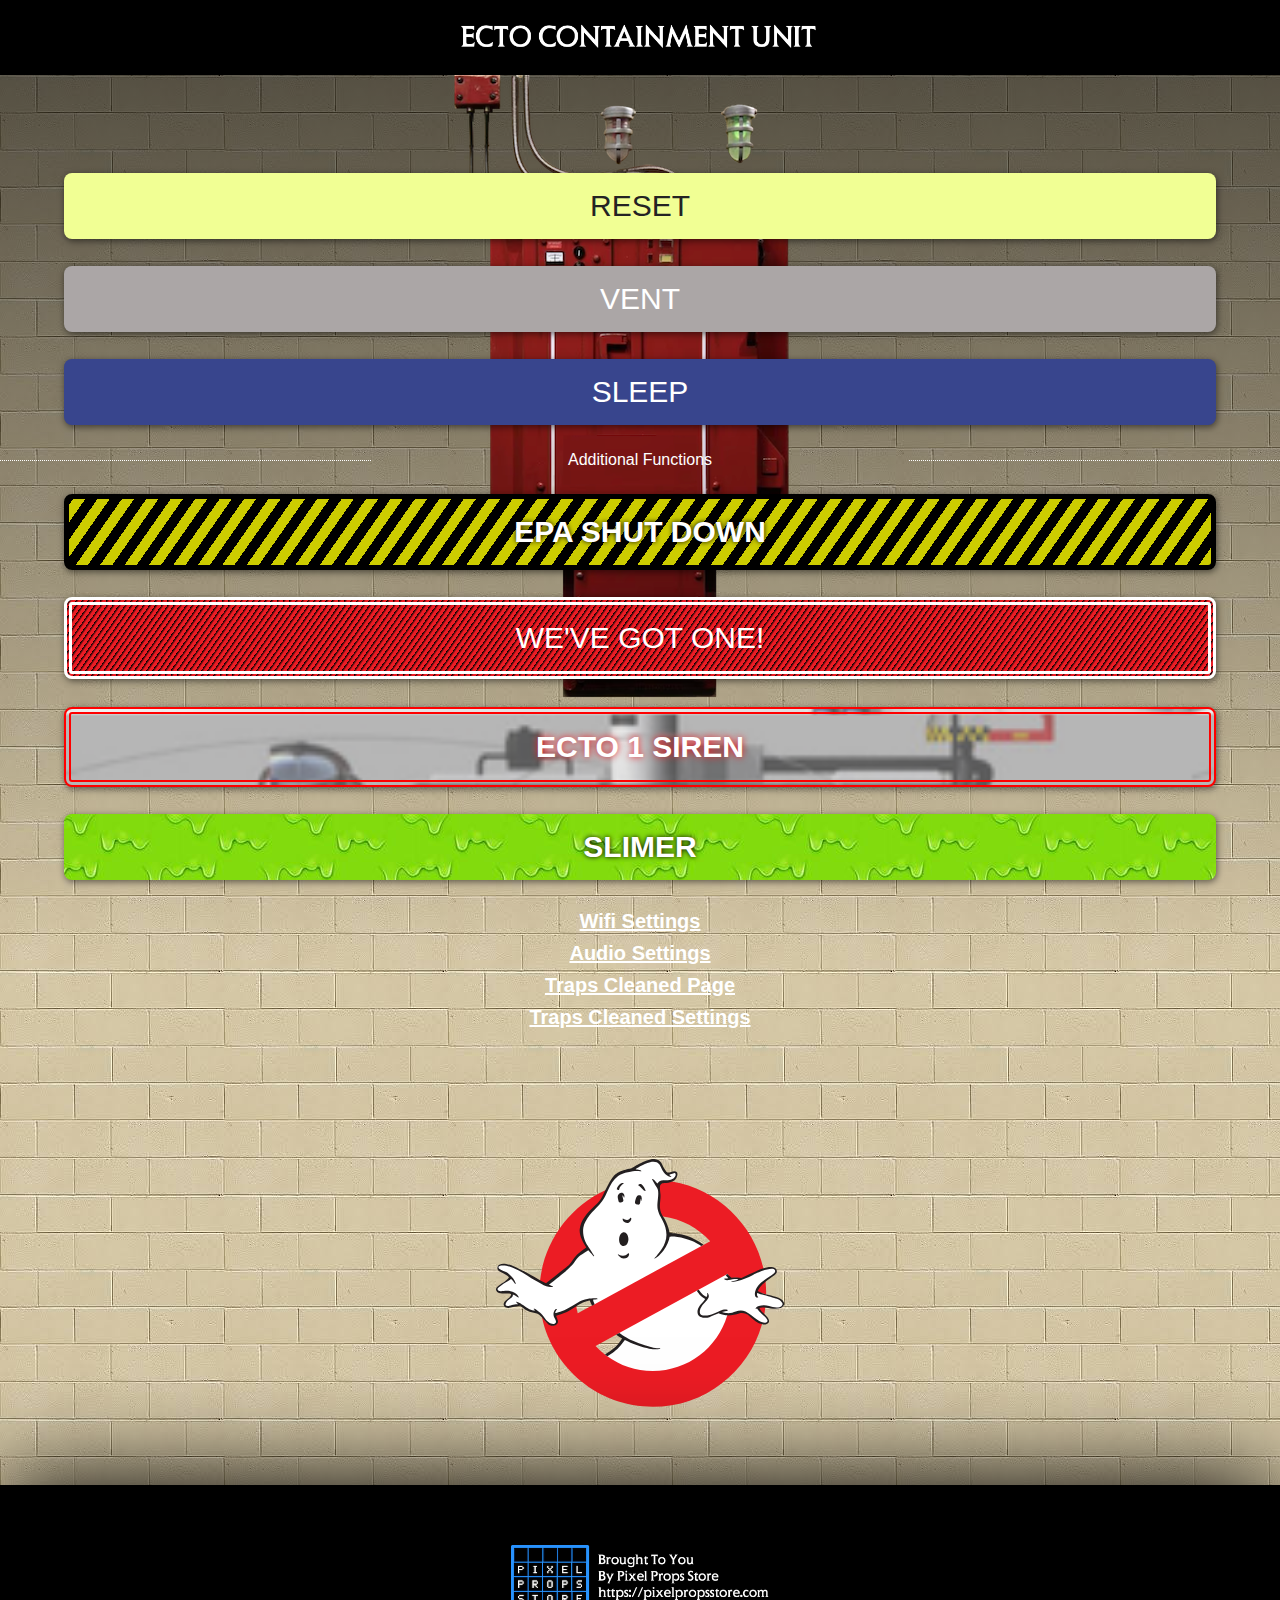
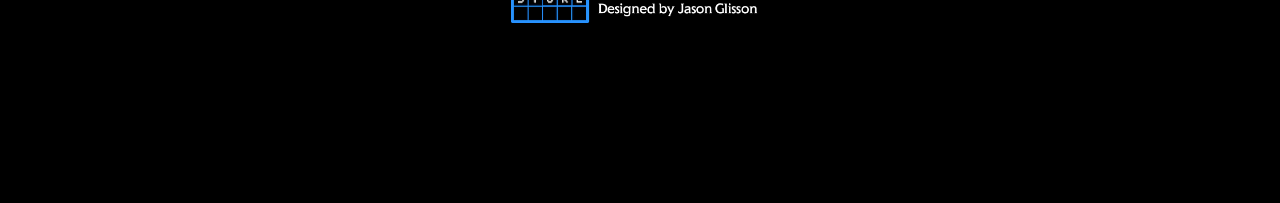
<file: data/index.html>
<!DOCTYPE html>
<html>
<head>
  <title>Ecto Containment Unit</title>
  <meta name="viewport" content="width=device-width, initial-scale=1">
  <link rel="icon" href="data:,">
  <link rel="stylesheet" type="text/css" href="style.css">
</head>
<body>
  <div class="ecu-img"></div>
  <div class="main-title"></div>
  
  <p><a href="/ready"><button class="button ready">RESET</button></a></p>
  <p><a href="/vent"><button class="button vent">VENT</button></a></p>
  <p><a href="/sleep"><button class="button sleep">SLEEP</button></a></p>
  <div class="divider">Additional Functions</div>
  <p><a href="/shut-down"><button class="button epa-shutdown">EPA SHUT DOWN</button></a></p>
  <p><a href="/alarm"><button class="button got-one">WE'VE GOT ONE!</button></a></p>
  <p><a href="/ecto"><button class="button ecto">ECTO 1 SIREN</button></a></p>
  <p><a href="/slimer"><button class="button slimer">SLIMER</button></a></p>

  <ul class="menu">
    <li class="menu-item"><a href="./wifimanager.html" style="color: white; font-weight: bold;">Wifi Settings</a></li>
    <li class="menu-item"><a href="./audio-settings.html" style="color: white; font-weight: bold;">Audio Settings</a></li>
    <li class="menu-item"><a href="./traps-cleaned.html" style="color: white; font-weight: bold;">Traps Cleaned Page</a></li>
    <li class="menu-item"><a href="./traps-cleaned-settings.html" style="color: white; font-weight: bold;">Traps Cleaned Settings</a></li>
  </ul>

  <div class="logo-wrap">
    <svg version="1.1" xmlns="http://www.w3.org/2000/svg" xmlns:xlink="http://www.w3.org/1999/xlink" x="0px" y="0px"
    viewBox="0 0 914.8 790.5" style="enable-background:new 0 0 914.8 790.5;" xml:space="preserve">
    <style type="text/css">
    .st0{fill:#FFFFFF;}
    .st1{fill:#EC1C24;}
    .st2{fill:#231F20;}
    </style>
    <g id="white_fill">
    <path class="st0" d="M895.7,460.3c-0.1-3.1-1.9-5.5-3.5-7.4c-3.5-4.2-7.9-8.6-16.3-11.5c-8-2.8-30.7-9.6-45.6-13.3
      c-6.2-1.5-11.3-3.3-14.4-4.6c-1-0.4-2.2-0.3-3.2,0.2c-0.3,0.2-0.7,0.4-0.9,0.7c0.5-2.4,1.4-5.1,2.7-8.1
      c2.7-6.1,10.5-14.6,16.5-19.9c9-7.9,17.7-13.4,24.8-17.9c6-3.8,10.7-6.8,13.7-10c4-4.2,4.8-8.6,2.3-13.2c-2.2-4.1-6.7-6.1-13.4-6.1
      c-18.6,0-51.9,15.8-59.8,20c-11,5.9-25.2,11.7-37.8,15.7c-0.2-0.9-0.7-1.8-1.4-2.4c-3.2-2.4-12.8-2.4-12.9-2.4c-0.6,0-1.2,0-1.7,0
      c-4,0.2-9.5,1.4-14.3,2.5c0.1-1-0.5-11.6-0.9-13.4l-0.1-0.6c-0.1-0.4-0.2-0.8-0.3-1.2c-0.3-1.1-1.1-2-2.1-2.4
      c-1-0.4-2.2-0.4-3.2,0.1l-88.9,48.4c0,0,0,0,0,0L392.7,545.5c-1.1,0.6-1.8,1.7-1.9,2.9c-0.1,1.2,0.4,2.4,1.4,3.2
      c3,2.3,9,6.6,17.4,11.6c6.7,4,1.2,2.9,0.2,3.4c-0.6,0.3-1.1,0.7-1.4,1.2c-3.1,4.3-9.6,13-18.4,22.7c-6.2,6.9-15.5,14-23,19.2
      c-3.5,2.5-10.2,4.9-10.3,4.9l-0.1-0.1c-1.6-1.2-3.9-0.9-5.1,0.7c-1.2,1.6-0.9,3.9,0.7,5.1c0,0,0,0,0,0l0.1,0.1
      c0.3,0.2,0.6,0.4,0.9,0.7c0,0,0.1,0.1,0.1,0.1l0.5,0.4c0,0,0,0,0,0c0,0,0,0,0,0l0,0c0,0,0,0,0,0c0.3,0.3,0.7,0.4,1.1,0.6
      c0.2,0.3,0.5,0.6,0.9,0.9c20,14.5,42,25.7,65.4,33.4c24.2,7.9,49.4,12,75.1,12c26.7,0,52.9-4.3,77.9-12.9
      c24.2-8.3,46.8-20.3,67.2-35.8c20.2-15.3,37.8-33.7,52.3-54.5c14.7-21.1,25.8-44.3,33.1-68.9c0.3-1.1,0.1-2.3-0.5-3.2
      c-0.3-0.4-0.7-0.8-1.1-1c0.2,0,0.5,0,0.7,0c10.2,0,17.9-2.8,24.7-5.3c5.2-1.9,9.8-2.8,14.1-2.8c4.4,0,8.5,1,12.8,2.9
      c8.6,4,18.6,11.9,26.7,18.3c2.3,1.9,4.5,3.6,6.5,5.1c8.7,6.6,18.9,10.7,26.7,10.7c1.8,0,3.6-0.2,5.1-0.7c5-1.4,6.5-4.5,7-6.3
      c0.8-2.6,0.6-7-4.6-12.7c-2.5-2.8-7.4-7.4-12-11.9c-3.8-3.6-7.4-7-9.1-8.9c-1.5-1.6-3.8-4.6-6.4-8.5c-0.2-0.2-0.4-0.5-0.6-0.7
      c1-0.6,2.2-1.1,3.5-1.3c4.3-0.9,9.6-2,15.4-2c4.9,0,9.4,0.8,13.9,2.4c7.3,2.6,16.2,4.1,23.9,4.1c10.2,0,15.1-2.7,17.4-4.9
      C894.3,466.4,895.8,463.5,895.7,460.3z M646,287L320.9,464.1c-0.9,0.5-1.9,0.6-2.8,0.3c-0.9-0.3-1.7-0.9-2.2-1.8
      c-5.8-11-5.3-14.1-5.1-15.2c0-0.1,0.1-0.3,0.1-0.4c-10.9,0.7-26.9,3.5-42.2,12.6c-1.4,0.8-2.8,1.7-4.2,2.5
      c-17.4,10.4-33.9,20.2-49.4,25.5c-9,3.1-13.4,3.8-15.3,3.9c0,0-0.1,0-0.1,0l-0.1,0c-0.2,0-0.3,0-0.5,0c-0.3,0-0.7,0-1.1-0.1
      c-0.3-0.1-0.6-0.2-0.9-0.3c0,0-0.1,0-0.1-0.1c-0.1,4.6,1.8,8.3,4.1,12.2c4.4,7.5,4,12.3,3,15c-1.6,4.2-6.3,7-11.9,7
      c-3.8,0-9.7-1.2-16.5-6.9l-0.6-0.5c-3.9-3.3-7.1-6-10.9-11.7c-4.8-7.2-9.7-13-13.5-16c-0.8-0.7-1.7-1.4-2.6-2.1
      c-2.2-1.7-4.9-3.9-7.3-5.8c-0.7,1.2-2.1,1.9-3.6,1.9c-0.5,0-12.9-0.1-29.4-11.1c-10-6.6-15.1-9.8-18.4-11.7c0,0.4-0.1,0.8-0.2,1.2
      c-0.5,1.5-1.9,2.4-3.4,2.4c-3.2,0-9.4,0.2-14.2,1.5c-1.1,0.3-2.3,0.6-3.5,0.9c-4.8,1.3-10.2,2.7-14.6,2.7c-6,0-8.3-2.7-9.2-5.1
      c-2.8-7,5.9-17.5,11.6-21.4c4.4-3,9-6.1,9.9-8.8c0.2-0.6,0.2-1,0.2-1c0,0,0,0,0-0.1c-0.5-1.3-0.5-2.5,0.1-3.6
      c0.4-0.8,1.3-1.7,3.1-1.9c0.2,0,0.4,0,0.6,0c0.6,0,1.4,0.1,2.3,0.4c-3.1-1.5-7.3-2.9-13.1-4.3c-1.8-0.4-4.3-0.7-7.2-0.7
      c-4.5,0-9.5,0.5-13.1,0.9c-1.8,0.2-3.3,0.3-4.4,0.4c-0.7,0-1.3,0.1-1.9,0.1c-8.7,0-11.7-4.1-12.6-7.5c-0.8-2.9,0-5.7,2.3-8.3
      c1.7-1.9,4.1-3.7,7.3-5.9c1.1-0.8,2.4-1.8,3.7-2.8c6.8-5.2,13.8-9.2,18.3-11.8c1.9-1.1,3.5-2,4.4-2.6l6.5-4.4
      c0.7-0.5,1.4-0.7,2.2-0.6c0,0,0,0-0.1-0.1c-6.4-7.2-11.9-13-18.8-15.7c-14.3-5.6-20.2-8.9-21.8-12.3l-0.1-0.2
      c-0.7-1.5-2.7-5.5,0.1-9c3.3-4.1,12.5-4.5,16.4-4.5c5.7,0,14.6,0.9,25,4.9c13.3,5.2,31,12.9,50.6,26.3
      c11.5,7.8,20.7,12.9,28.8,17.4c4.7,2.6,9.1,5,13.5,7.7c6.7,4.1,13.8,6.8,19.2,8.2c-0.4-0.5-0.6-1.1-0.7-1.7
      c-0.2-1.2,0.3-2.5,1.3-3.3c3.1-2.6,12.1-10.1,29.7-23.7c20.3-15.8,29.2-24.6,35-30.4c1.6-1.6,3-3,4.3-4.2c3-2.8,6.2-7.2,9.6-11.9
      c5.1-7.1,10.9-15.1,17.7-19.6c7.8-5.2,18.2-11.9,23.7-15.5c0.7-0.4,1.4-0.6,2.1-0.6c-2.3-3.5-4.4-6.7-5.9-9.1
      c-6.7-9.9-16.9-33.1-12.9-56.7c4.4-25.9,29.9-51.6,43.6-65.5c0.9-0.9,1.7-1.7,2.4-2.4c11.7-11.8,19.2-23.7,27.8-43.7
      c4.9-11.3,9.4-19.9,14.3-27.2c5.7-8.5,12-15.3,19.3-20.8c13.3-10.1,39.8-14.5,52.6-15.8c-0.6-0.6-0.9-1.4-0.9-2.3
      c-0.1-1.2,0.5-2.4,1.5-3.1c1-0.7,23.6-17,45.7-21.9c4-0.9,7.7-1.3,11.1-1.3c8,0,14.5,2.6,19.3,7.7c4,4.2,6.2,9.5,7.9,13.6
      c3.6,8.7,9.1,15.9,15.4,20.5c0.6,0.4,1.2,0.8,1.7,1.1c0-0.2,0-0.3,0.1-0.5c0.2-1,0.8-1.9,1.7-2.4c0.3-0.2,3.3-1.9,7.7-2.6
      c4.3-0.7,6.5-1.2,8.2-2.2c0.8-0.5,1.7-0.7,2.6-0.7c1.9,0,3.6,1,4.8,2.8c1.9,2.7,2.3,6.8,1.1,10l-0.2,0.5c-1.5,4-4.1,10.7-17.1,14
      c-6.9,1.7-12.7,1.8-17.7,1.8c-4,0-7.5,0.1-10.8,0.9c-6.2,1.5-8.5,6.8-8.7,7.2c-0.4,1.1-1.4,1.9-2.5,2.2c-1.2,0.3-2.4,0-3.3-0.8
      c-0.1-0.1-1.4-1.2-3.1-2.9c1.7,2.9,3.6,6.1,5.8,9.3c5.9,8.9,6.6,16.6,3.9,41.3c-2.4,21.8-0.9,26.3,2.8,37.2
      c0.2,0.7,0.5,1.5,0.8,2.2c1.1,3.3,3.4,7.4,6.1,12.1c7,12.4,16.7,29.4,16.8,54c0,0.4,3.6,3.3,4.9,2.8c0.3-0.1,0.7-0.2,1-0.3
      c0.7-0.2,1.4-0.3,2.2-0.3c1.5-0.1,3-0.1,4.6-0.1c11.9,0,26.4,2.2,42,6.4c28.2,7.6,44.4,18.8,50.1,23.2c1,0.8,1.5,2,1.4,3.2
      C647.8,285.3,647.1,286.4,646,287z"/>
    </g>
    <g id="red_prohibitory_sign">
    <line class="st1" x1="531.2" y1="287.7" x2="531.6" y2="287.1"/>
    <path class="st1" d="M829.7,520.9c0.1-0.3,0.2-0.6,0.2-0.9c-6.2-1.6-13.1-5-19.2-9.7c-2-1.5-4.2-3.3-6.5-5.1
      c-8.1-6.4-18.1-14.4-26.7-18.3c-4.3-2-8.4-2.9-12.8-2.9c-4.3,0-8.9,0.9-14.1,2.8c-6.8,2.5-14.5,5.3-24.7,5.3c-0.2,0-0.3,0-0.5,0
      c-0.1,0-2.1,3.4-2.1,3.4c-29,97.9-119.6,169.2-226.9,169.2c-52.3,0-100.6-17-139.8-45.7c-0.2-0.1-0.3-0.2-0.5-0.3
      c-0.5-0.4-1.1-0.8-1.6-1.2c-0.1-0.1-0.2-0.1-0.3-0.2c-11.6-8.7-22.4-18.5-32.2-29.1l62.4-34l8.2-4.4l332.7-181.3
      c0.2,0.6,5.1,13.3,5,14.2c4.9-1.1,10.3-2.3,14.3-2.5c0.6,0,1.1,0,1.7,0c0.1,0,9.6,0,12.9,2.4c0.8,0.6,1.3,1.4,1.4,2.4
      c12.6-4,26.8-9.8,37.8-15.7c5.1-2.7,20.5-10.1,35.8-15.1c-0.1-0.5-0.2-0.9-0.3-1.4c-0.1-0.4-0.4-1.7-0.4-1.9
      C802.7,215.7,692.7,110.7,554.9,87.2c0,0,0,0,0,0c-3-0.5-6.1-1-9.1-1.4c-4.4,0.6-8.3,0.7-11.9,0.7c-4,0-7.5,0.1-10.8,0.9
      c-6.2,1.5-8.5,6.8-8.7,7.2c-0.4,1.1-1.4,1.9-2.5,2.2c-1.2,0.3-2.4,0-3.3-0.8c-0.1-0.1-1.4-1.2-3.1-2.9c1.7,2.9,3.6,6.1,5.8,9.3
      c5.9,8.9,6.6,16.6,3.9,41.3c-2.4,21.8-0.9,26.3,2.8,37.2c0.2,0.7,0.5,1.5,0.8,2.2c0.9,2.8,2.7,6.2,4.9,9.9c1.4,0.2,2.8,0.3,4.2,0.5
      c0,0,0,0,0,0l0,0c0,0,0,0,0,0c56.7,7.5,107.1,35.1,143.7,75.4L319.1,460.9l-8.3,4.5l-43.2,23.6c-1.9-7.1-3.4-14.3-4.6-21.6
      c0,0,0,0,0,0c-0.2-1.3-0.4-2.7-0.6-4c-16.6,9.9-32.4,19.1-47.2,24.3c-9,3.1-13.4,3.8-15.3,3.9c0,0-0.1,0-0.1,0l-0.1,0
      c-0.2,0-0.3,0-0.5,0c-0.3,0-0.7,0-1.1-0.1c-0.3-0.1-0.6-0.2-0.9-0.3c0,0-0.1,0-0.1-0.1c-0.1,4.6,1.8,8.3,4.1,12.2
      c4.4,7.5,4,12.3,3,15c-1.6,4.2-6.3,7-11.9,7c-3.8,0-9.7-1.2-16.5-6.9l-0.6-0.5c-3.9-3.3-7.1-6-10.9-11.7c-2.3-3.4-4.5-6.4-6.7-9
      c0.3,1.6,0.7,3.2,1,4.8c0,0,0,0,0,0C192.2,657.4,330.7,774,496.4,774c157.9,0,291.1-105.8,332.5-250.5
      C829.1,523,829.6,521.3,829.7,520.9z M152.8,388.3L152.8,388.3C152.8,388.3,152.8,388.3,152.8,388.3
      c14-122.1,91.6-224.9,198.8-274.4c1.6-0.7,3.1-1.4,4.7-2.1c-0.5,1.1-1,2.3-1.5,3.5c-8.6,20-16.2,31.8-27.8,43.7
      c-0.8,0.8-1.6,1.6-2.4,2.4c-13.7,13.8-39.2,39.6-43.6,65.5c-4,23.6,6.2,46.7,12.9,56.7c1.6,2.4,3.7,5.6,5.9,9.1
      c-0.7,0-1.5,0.2-2.1,0.6c-5.5,3.5-15.9,10.3-23.7,15.5c-6.8,4.5-12.6,12.6-17.7,19.6c-3.4,4.7-6.6,9.2-9.6,11.9
      c-1.3,1.2-2.7,2.6-4.3,4.2c-5.8,5.8-14.7,14.6-35,30.4c-17.7,13.7-26.7,21.2-29.7,23.7c-1,0.8-1.4,2.1-1.3,3.3
      c0.1,0.6,0.3,1.2,0.7,1.7c-5.4-1.4-12.6-4.1-19.2-8.2c-1.8-1.1-3.7-2.2-5.5-3.3C152.5,391,152.7,389.7,152.8,388.3
      C152.8,388.3,152.8,388.3,152.8,388.3z M842.2,430.6C842.2,430.6,842.2,430.6,842.2,430.6c0,0.2,0,0.4,0,0.6
      c-4.2-1.2-8.3-2.3-12-3.2c-6.2-1.5-11.3-3.3-14.4-4.6c-1-0.4-2.2-0.3-3.2,0.2c-0.3,0.2-0.7,0.4-0.9,0.7c0.5-2.4,1.4-5.1,2.7-8.1
      c2.7-6.1,10.5-14.6,16.5-19.9c3.1-2.7,6.1-5.1,9.1-7.3c0.1,1.1,0.2,2.2,0.3,3.3c0,0,0,0,0,0c1.2,11.7,1.8,23.6,1.8,35.7
      C842.2,429,842.2,429.8,842.2,430.6z M839.9,468.3c-0.1,1.2-0.3,2.3-0.4,3.5c0,0,0,0,0,0c-0.8,6.4-1.8,12.7-2.9,19c0,0,0,0,0,0
      c-0.1,0.6-0.2,1.3-0.3,1.9c-1.1-1-2.2-2.1-3.3-3.2c-3.8-3.6-7.4-7-9.1-8.9c-1.5-1.6-3.8-4.6-6.4-8.5c-0.2-0.2-0.4-0.5-0.6-0.7
      c1-0.6,2.2-1.1,3.5-1.3c4.3-0.9,9.6-2,15.4-2C837.2,468.1,838.6,468.2,839.9,468.3z"/>
    </g>
    <g id="black_lines">
    <path class="st0" d="M198.9,487.8c0.2,0.1,0.4,0.2,0.4,0.2"/>
    <path class="st2" d="M407.1,283.3c-8,0-14-8.6-13.4-20.8c0.6-12.5,7.6-20.8,15.1-20.8c7,0,13.7,10.5,13.3,22
      C421.6,275.3,415.3,283.3,407.1,283.3z M428.6,207c3.4-5.4,2.6-9,1-9.6c-1.6-0.6-2.2,0.4-2.9,1.7c-0.7,1.3-3.4,4.9-8.7,5.1
      c-4.9,0.1-8.5-1.7-9.8-2.7c-1.3-1-2.7-1.9-3.4-1.1c-1.1,1.3,0.5,8.2,7.5,11.5C419.1,215,425.2,212.5,428.6,207z M397.7,121.9
      c-4.9,2.3-8.9,5.8-8.2,13.3c0.6,5.9,2.7,12.7,3.2,13.7c0.5,1,0.6,1.9,3.5,1.8c3.1-0.1,3.9-0.3,5.4-0.8c3.9-1.4,5.6-3.8,5.1-6.1
      c-0.4-2.3-2.2-9.4-2.5-11.1c-0.4-2-0.9-2.3,0-3c0.9-0.7,2.4,1.4,3.2,3.4c0.8,2.1,1.2,2.4,1.9,2.6c0.7,0.2,0.5-1.1,0.6-3.4
      c0.1-2.4,0-4.5-1.9-7.5C406.2,122.2,403.1,119.4,397.7,121.9z M517.3,595.6c-0.7,0-9.6,0.2-19.3-1.9c-9.7-2.1-38.7-10.4-62.3-21
      c-21.3-9.6-35.8-19.8-41.3-24l-9.9,5.4c2.9,2,9.2,6.2,18.4,11.3c-4,6.2-13.6,20.1-23.5,28.4c-9.1,7.8-23.3,17.2-28.7,20.7
      c2.4,1.9,4.8,3.7,7.3,5.5c5.4-3.4,24.1-15.4,34.7-27.1c8.9-9.9,15.6-18.8,18.6-23c10.3,5.3,23,11.1,37.6,16.1
      c40.8,14,53.7,12.6,63,12.3c7.1-0.2,7.4-1.9,7.3-2.2C519.2,595.9,518,595.6,517.3,595.6z M389.7,308.8c-0.7,1,8,13.2,17.6,13.1
      c9.6-0.1,13.9-5.7,15.1-7.3c1.2-1.6,2.8-7.3,1.2-8.2c-1.6-0.9-2.4-0.3-5.5,2.3c-3,2.5-5.5,4.6-13.1,4.4
      C394.3,313,391.1,307,389.7,308.8z M446.9,133.9c-1.3,2.4-2.2,4.3-3.7,10.3c-1.2,4.9-3.2,11.7,6,13.1c3.1,0.5,7.7,1.3,8.5-4.5
      c0.6-4.7,1.9-12.8,2.3-13.3c0.4-0.6,0.9,1.1,1.3,3.1c0.4,1.9,0.4,3.7,1.2,3.4c0.7-0.3,0.6-6.9,0-9.8c-0.6-2.9-1-5.5-3.4-6.5
      C456.9,128.6,450.4,127.6,446.9,133.9z M651,280.1c-6.6-5-28.1-20.4-54.4-28.5c-20.2-6.2-38.3-7.2-47.6-7.8c-0.4,0-0.9-0.1-1.2-0.2
      c-2.1-15.7-10.7-35.2-16.7-44.9c-6.4-10.2-10.5-15.3-12.5-29.6c-1.9-13.3,2.5-30.8,1.3-42.8c-1-10.9-2.1-16.5-1.6-23.4
      c0.3-4.1,0.9-6,3.2-8c2.7-2.4,4.5-2.5,9.9-3.4c6.1-1,18.2-0.8,28.2-6.5c10-5.7,15.1-21.5,9.8-26.9c-7.4-7.6-21.7,3.4-28.6,1.3
      c-3.7-1.2-7.4-8.6-11.3-14.9c-3.9-6.3-5.7-24.5-28.5-26.4c-22.9-2-71.2,29.3-71.2,29.3s-36.9,5.1-51.9,22.3c-13,14.9-24,41-35.4,63
      c-10.6,20.4-30.7,34.4-39.9,45c-8.4,9.6-25,27.2-28.8,53.2c-2.7,18.6,9.1,41.5,19.8,57c-5.4,3.7-18.7,13.1-29.1,23.1
      c-9.7,9.5-15,22-23,29.7c-6.1,5.8-68.7,55-70.6,56.5c-8.3-3.9-17.3-8.3-23.6-12.2c-20.7-12.8-55.5-31.4-73.5-39.1
      c-31.7-13.6-45.4-8.2-49.2-2.3c-3.8,5.9-3.4,13.6,6.4,18.8c9.5,5,12.9,6.5,18.4,10c3.1,1.9,7,5.4,7,5.4l1.5,2.1
      c0,0-3.8,5.4-13.9,12.6c-8.4,6-27.4,14.8-25.7,24.8c0.5,2.6,2.5,5.6,4.8,7.1c5.5,3.6,14.4,4.6,21.1,4.3c11.2-0.5,19.4,0.2,20.1,2
      c0.7,1.8-2.2,7.7-9.2,13.3c-7,5.6-18.7,14.3-11,24c6.1,7.6,19.8,3,25.7,1.9c4.7-0.9,15.1-4,22.3-4.3c4,2.8,7.9,6.4,10.8,8.5
      c6.5,4.6,15.9,10.5,24.2,11.7c9,1.3,18,4.5,21.7,6.6c2.3,1.3,6.4,5.3,9.2,8.8c2.8,3.5,14.8,16.1,18.6,19.9c4,4,12.9,6.8,20.1,4.8
      c7.5-2,12.2-7.4,10.1-14.9c-1.1-3.9-3.5-9.4-5.4-14.4c2.6-0.7,24.9-7.1,38.4-14.7c13.9-7.8,34.1-22.1,43.5-26
      c5.1-2.1,12.7-4.5,19.5-6.3c0.6,0.1,1,0.2,1.2,0.5c1.1,2.1,5.7,12.5,7.1,15.4l8.3-4.5c-1.3-2.5-5.2-10.1-4.7-12.8
      c0.1-0.6,0.4-1,0.8-1.3c0.4,0,0.8-0.1,1.2-0.1c5.8-0.3,11.2-0.8,11.3-1.5c0.1-0.7-1.3-1.9-5.4-2c-4.1-0.1-30.3-1.7-55.5,13.2
      c-19.2,11.4-36.6,22-52.9,27.7c-8.9,3.1-12.9,3.6-14.3,3.7c-0.3,0-0.6,0-0.7,0c-0.1,0-0.1,0-0.2-0.1c-0.1-0.9-0.1-1.7,0.1-2.4
      c1.3-4.7,6-8,4.7-9.2c-0.6-0.6-6.3-0.7-9.2,8.7c-2.7,8.7,0.4,15,3.5,20.3c3.1,5.3,3.7,9.3,2.7,11.8c-1.9,5-11.7,7.7-22.6-1.4
      c-4.2-3.6-7.1-5.9-10.9-11.5c-5-7.4-10.2-13.6-14.2-16.9c-6.6-5.3-14.1-11.4-16.3-12.2c-2.2-0.7-4.8-0.3-2.9,1.5
      c0.6,0.5,2.1,1.9,4,3.7c-0.1,0.2-0.2,0.3-0.5,0.3c-1.6,0-12.9-0.8-27.4-10.5c-14.5-9.6-18.9-12.2-22.7-13.9
      c-3.8-1.8-6.7-3.1-7.1-2.4c-0.4,0.7-0.6,1,1.6,3.6c0.6,0.7,2,2.3,4.1,4.1c-3.9,0-10,0.3-15.1,1.6c-7.7,1.9-20.8,6.5-23.1,0.8
      c-1.7-4.3,4.7-13.2,10.3-17c5.6-3.8,10-6.9,11.3-10.6c1.3-3.7-0.7-4.1,0.4-4.3c1.2-0.1,6.4,1.5,9.3,3.9c2.9,2.5,6.9,4.6,7.3,4.5
      c0.6-0.2,1.7-0.1,1.2-1.3c-0.7-1.8-2.4-4.7-4.6-7.1c-3.8-4.3-9.6-8-23-11.2c-7.9-1.9-21,0.3-25.9,0.6c-4.8,0.3-9.6-0.5-10.8-4.8
      c-1.2-4.3,3.5-6.7,11.9-13.1c9.6-7.2,19.4-12.2,22.6-14.4c3.2-2.2,6.5-4.4,6.5-4.4s3.1,2.4,6.6,6.4c3.1,3.6,5.6,9.3,7.3,8.4
      c1.8-0.9-4-13-11.1-20.9c-7-7.9-12.7-13.7-20.2-16.6c-7.5-2.9-18.4-7.4-19.9-10.5c-0.6-1.1-1.9-3.5-0.5-5.3
      c2.6-3.3,19.1-5.6,37.2,1.5c15.1,5.9,31.8,13.6,49.9,25.9c18.1,12.3,30.3,17.8,42.5,25.2c10.4,6.4,22.1,9.7,27.8,9.8
      c5.7,0.1,10.7-0.1,7.2-2c-1.3-0.7-5.5-2.5-11-5c3.3-2.8,12.2-10.2,29.6-23.6c26.1-20.3,33.6-29.3,39.6-34.9
      c7.9-7.3,16.2-24.2,26.8-31.2c8-5.3,18.9-12.4,23.7-15.5c1.9,2.4,3.7,4.4,5.2,6c8.3,8.7,11.4,12.8,11.9,12.7
      c0.5-0.1,1.3-0.6,1.3-0.6s-14.7-23.2-21.1-32.9c-6.5-9.7-16-31.9-12.3-54c4.4-26.4,32.7-53.4,45-65.9c12.3-12.5,20-24.8,28.6-44.8
      c8.6-20,17.8-35.4,32.5-46.6c14.7-11.2,46.8-14.9,54.7-15.3c7.9-0.4,15.6,0.7,16.1,0.7c0.4,0,0.1-1.3-1.3-2.3
      c-1.5-1-6.5-2.8-11.1-3.2c-4.5-0.4-5.3-0.9-5.3-0.9s22.8-16.5,44.3-21.3c24.5-5.5,30.2,8.3,34.2,17.8c4,9.5,9.9,17.2,16.7,22.1
      c6.8,4.8,12.8,5.1,13.6,5.1c1.7,0-1-1.2-2.6-2.8c-2.1-1.9-3.5-4-3.5-4s2.6-1.5,6.5-2.2c4.3-0.7,7.1-1.3,9.4-2.6
      c2.3-1.3,4.7,3.7,3.2,7.6c-1.5,3.8-3.1,9.3-14.8,12.3c-11.9,3-20.2,0.7-28.5,2.7c-8.4,2.1-11.3,9.4-11.3,9.4s-5.2-4.6-8.3-8.7
      c-3.1-4.1-7.5-6.4-8.7-5c-0.3,0.4,0.9,2,2.8,5.5c2.6,4.7,6.3,11.7,11.4,19.4c5.1,7.7,6,14.3,3.3,38.8c-2.7,24-0.6,28.1,3.7,41
      c4.3,12.9,22.6,31.8,22.8,64.9c0.2,33.1-25.8,59-29.1,63c-3.3,4-8.6,8.6-7.6,9.4c0.6,0.5,1.6-0.5,2.7-1c1.2-0.5,12.1-6.4,24.6-22.6
      c11.1-14.4,17.6-31.9,19.2-42.6c0.6-0.2,1.3-0.4,2.2-0.4c8.8-0.5,23.7,0.3,45.5,6.2c28.1,7.5,44,18.9,48.7,22.6L651,280.1z
        M394.9,96c-6.3,5.5-7.9,11.9-8.1,13.4c-0.4,2.6,1.5,3.5,4,3.4c2.4-0.1,2.9-0.3,3.4-3.3c0.7-4,3.6-7.7,6.2-10.5
      c4.7-5.1,6.6-4.1,7.2-6.7C407.7,91.2,401.1,90.5,394.9,96z M888,446.3c-7.6-5.8-19.8-8.3-33.3-12.4c-7.7-2.4-15.4-3.6-21.8-5.7
      c-7.6-2.4-13.4-5.5-16.2-7.1c1.8-5.3,6-11.9,11.9-17.8c15.1-15.1,34.6-27.1,38.6-30.6c7.6-6.6,9.3-10.4,6-17.8
      c-1.9-4.2-13.6-14.6-50.4,0.7c-21.1,8.8-42,19.1-56,25.7c-4-0.9-9.2-1.7-13.8-1.8c-5.7,0-11.2,0.5-16.4,1.2
      c-1.4-1.2-4.2-3.5-6.6-5.8c-3.6-3.5-4.4-5.4-4.6-6.3l-7.1,3.8c0.8,0.8,2.1,2.2,3.7,4c2.4,2.6,4,4.6,4.9,5.8c-0.2,0-0.4,0.1-0.6,0.1
      c-6.3,1-10.9,0.6-12.2,1.6c-1,0.8,5,4.4,9.2,4c4.3-0.4,15.4-3.7,21.7-4c4.8-0.2,10.9,0.6,12.3,1.7c-2.4,1-4.3,1.7-5.6,2.1
      c-8.4,2.2-12,2.5-14.5,2.9c-2.5,0.4,3.1,4,17.8,0c14.7-4,32.3-11,45.5-18.1c13.2-7,61.3-28.5,68.2-15.4c5.8,11-15.9,15.7-39.9,36.6
      c-6.3,5.5-14.4,14.3-17.4,21.2c-5.2,11.8-4.2,20.5-1.5,23.4c3.1,3.3,4.7,2.5,5.6,2.5c1,0,2.7-0.8,2.7-0.8s-2.3-2.2-3.2-4.4
      c-0.6-1.3-1-4.4-0.3-8.7c3.2,1.3,8.4,3.1,14.9,4.7c14.7,3.6,37.4,10.5,45.3,13.2c7.8,2.7,11.8,6.8,14.7,10.4
      c2.9,3.5,4.5,6.5-1,11.8c-5.8,5.7-24.6,4.5-37.5-0.1c-12.3-4.4-23.2-2.2-31.3-0.5c-6.6,1.4-10.9,6.7-9.8,8.5c0.3,0.6,1.3,0,4.5-0.8
      c1.7,2.5,4.6,6.7,6.8,9c4,4.2,16.6,15.8,21.1,20.7c5.5,6.1,5.3,11.3-0.7,13c-7.7,2.2-19.6-2.6-28.6-9.5c-9-6.8-22.4-18.6-33.9-23.9
      c-10-4.6-19.3-4-29.7-0.2c-8.7,3.2-17.2,6.2-30.1,4.7c-5.9-0.7-9.5-2.1-11.6-3.2c1.1-0.3,2.1-0.6,3-0.8c9.6-2.2,15.1-3.1,14.9-4.5
      c-0.2-1.4-7.3-3.9-15.9-1.4c-8.6,2.5-24.6,12.5-39.8,15.9c-15.3,3.3-29.7,2.3-30.1-7c-0.4-9.4,3.1-18.8,16-31.7
      c12.8-12.8,12.3-19.4,10.4-23.5c-1.3-2.9-3.3-4.6-3.9-4.4c-1.9,0.8,1,2.8,0.2,6.5c-0.3,1.3-1.2,3.2-2.4,5.5
      c-2.4-1.2-9.7-5.2-15.1-11.5c-3.9-4.4-6.6-8.4-8.2-11l-6.6,3.6c1.9,2.7,5.8,7.9,9,11.6c4.4,5.1,13.1,10.9,17,13.4
      c-1.7,2.5-3.7,5-5.5,7.1c-5.2,6-22.3,21.1-17.1,38.2c3.6,11.9,24,14.1,35.1,9.8c7.2-2.8,18.7-8,28.5-11.8
      c3.5,1.8,10.8,4.8,21.6,6.2c12.6,1.7,29.3-1.9,40.6-5.4c11.4-3.5,23,0.6,29.5,6.2c6.5,5.6,18.5,18.1,30.8,23.3
      c10.8,4.6,24,5.6,29.6-1.7c5.7-7.2-3.2-18.5-16-29.7c-7.5-6.6-10.4-11.8-11.6-15c6.9-1.3,11.1-2.6,33.9,1.4c11.7,2,21,1.4,27.7-0.3
      c7.5-1.9,11.9-5.4,13.3-11.4C897.8,456.4,894.6,451.3,888,446.3z M463.3,108.1c2.6,2.9,8.8,8.8,10.2,7.8c1.6-1.2,0.9-2,0-3.9
      c-0.9-1.9-2.8-6.8-6.1-10.8c-3.2-4-5.6-6.6-6.7-6.8c-1.1-0.3-3.7-0.1-5.7,0.7c-2.5,1.1-3.5,2.2-2.7,3.4
      C453.5,100.3,458.3,102.5,463.3,108.1z"/>
    </g>
    </svg>
  </div>
  <div class="byline"><img src="./byline.png" height="78px"></div>
</body>
</html>
</file>
<file: data/style.css>
html {
  font-family: Helvetica;
  display: inline-block;
  text-align: center;
}
body {
  background: -webkit-linear-gradient(top,  rgba(0,0,0,0.65) 0%,rgba(0,0,0,0) 53%,rgba(0,0,0,0) 100%), url(./cinder-block.jpg); /* Chrome10-25,Safari5.1-6 */
  background: linear-gradient(to bottom,  rgba(0,0,0,0.65) 0%,rgba(0,0,0,0) 53%,rgba(0,0,0,0) 100%), url(./cinder-block.jpg); /* W3C, IE10+, FF16+, Chrome26+, Opera12+, Safari7+ */
  height: 100%;
  margin: 0;
}
h1,h2,h3,h4,h5,h6{
  color: #ffffff;
  padding: 2vh;
}
.main-title {
  width: 100%;
  height: 75px;
  background-image: url(./heading.png);
  background-repeat: no-repeat;
  background-size: 365px;
  background-position: center center;
  margin: 0 0 6rem 0;
  background-color: #000;
}
p {
  font-size: 1.5rem;
}
.logo-wrap {
  width: 300px;
  height: 300px;
  margin: 120px auto 0 auto;
}
.button {
  display: inline-block;
  background-color: #f44336;
  border: none;
  border-radius: 8px;
  color: white;
  padding: 16px 40px;
  text-decoration: none;
  font-size: 30px;
  margin: 0.1rem 1rem;
  width: 90%;
  box-shadow: 1px 2px 7px #00000087;
}
.button2 {
  background-color: #f44336;
}
.byline {
  width: 100%;
  height: 258px;
  margin-top: 2rem;
  background-color: #000;
  padding-top: 60px;
  position: relative;
  box-shadow: 0px -3px 97px #000;
}
.divider {
  color: #fff;
  position: relative;
}

.divider::before {
  content: "";
  border-bottom: 1px dotted #fff;
  display: block;
  width: 29%;
  position: absolute;
  top: 9px;
}

.divider::after {
  content: "";
  border-bottom: 1px dotted #fff;
  display: block;
  width: 29%;
  position: absolute;
  top: 9px;
  right: 0;
}

.ready {
  background-color: #f1ff94;
  color: rgb(35, 35, 35);
}
.sleep {
  background-color: #38458d;
}
.ecto {
  background-image: url(./ecto-1.png);
  color: white;
  background-size: cover;
  font-weight: bold;
  text-shadow: 0px 0px 7px #ec1c24;
  background-position-x: -17px;
  border: 7px double red;
}
.vent {
  background-color: #aba6a6;
}
.slimer {
  font-weight: bold;
  background-image: url(./slime.jpg);
  text-shadow: 0px 0px 5px #000;
}
.got-one {
  background: repeating-linear-gradient( -55deg, #ec1c24, #ec1c24, black 5px, black 5px );
  border: 8px double white;
}
.epa-shutdown {
  background: repeating-linear-gradient(
    -55deg,
    #cccc00,
    #cccc00 10px,
    black 10px,
    black 20px
  );
  border: 5px solid black;
  font-weight: bold;
  text-shadow: 0px 0px 5px #000;
}

.ecu-img {
  background-image: url(./ecu.png);
  background-repeat: no-repeat;
  width: 100%;
  height: 100%;
  background-size: auto;
  margin: 0;
  background-position: top center;
  position: absolute;
  z-index: -1;
  top: 75px;
}

.menu {
  list-style: none;
  padding-left: 0;
  font-size: 1.25rem;
  line-height: 2rem;
}

input[type="radio"] {
  /* Add if not using autoprefixer */
  -webkit-appearance: none;
  /* Remove most all native input styles */
  appearance: none;
  /* For iOS < 15 */
  background-color: var(--form-background);
  /* Not removed via appearance */
  margin: 0;
  font: inherit;
  color: currentColor;
  width: 1.15em;
  height: 1.15em;
  border: 0.15em solid currentColor;
  border-radius: 50%;
  transform: translateY(-0.075em);
  display: inline-grid;
  place-content: center;
}

input[type="radio"]::before {
  content: "";
  width: 0.65em;
  height: 0.65em;
  border-radius: 50%;
  transform: scale(0);
  transition: 120ms transform ease-in-out;
  box-shadow: inset 1em 1em var(--form-control-color);
  /* Windows High Contrast Mode */
  background-color: CanvasText;
}

input[type="radio"]:checked::before {
  transform: scale(1);
}

input[type="radio"]:focus {
  outline: max(2px, 0.15em) solid currentColor;
  outline-offset: max(2px, 0.15em);
}

fieldset {
  border: none;
}

fieldset label {
  margin-right: 10px;
}

fieldset p {
  font-size: 1rem;
}

#traps-cleaned {
  background: rgb(6,6,6);
  background: radial-gradient(circle, rgb(255, 255, 255) 0%, rgba(94,204,83,1) 100%);
  height: 100vh;
}

#traps-cleaned .content {
  margin-top:13vh;
}

#traps-cleaned .traps-wrapper {
  background: url(./traps-cleaned.png) no-repeat;
  background-size: contain;
  width: 100%;
  height: 12vw;
  display: block;
  background-position: center;
}

#traps-cleaned::before {
  content: '';
  height: 45px;
  width: 100%;
  display: block;
  background-image: repeating-linear-gradient(45deg,#d7721f,#d7721f 25px,#000000 25px,#000000 50px);
}

#traps-cleaned::after {
  content: '';
  height: 45px;
  width: 100%;
  display: block;
  background-image: repeating-linear-gradient(45deg,#d7721f,#d7721f 25px,#000000 25px,#000000 50px);
  position: absolute;
  bottom: 0;
}

#trap-count {
  color: red;
  font-weight: bold;
  font-size: 15vw;
  margin-top: 2rem;
}
</file>
